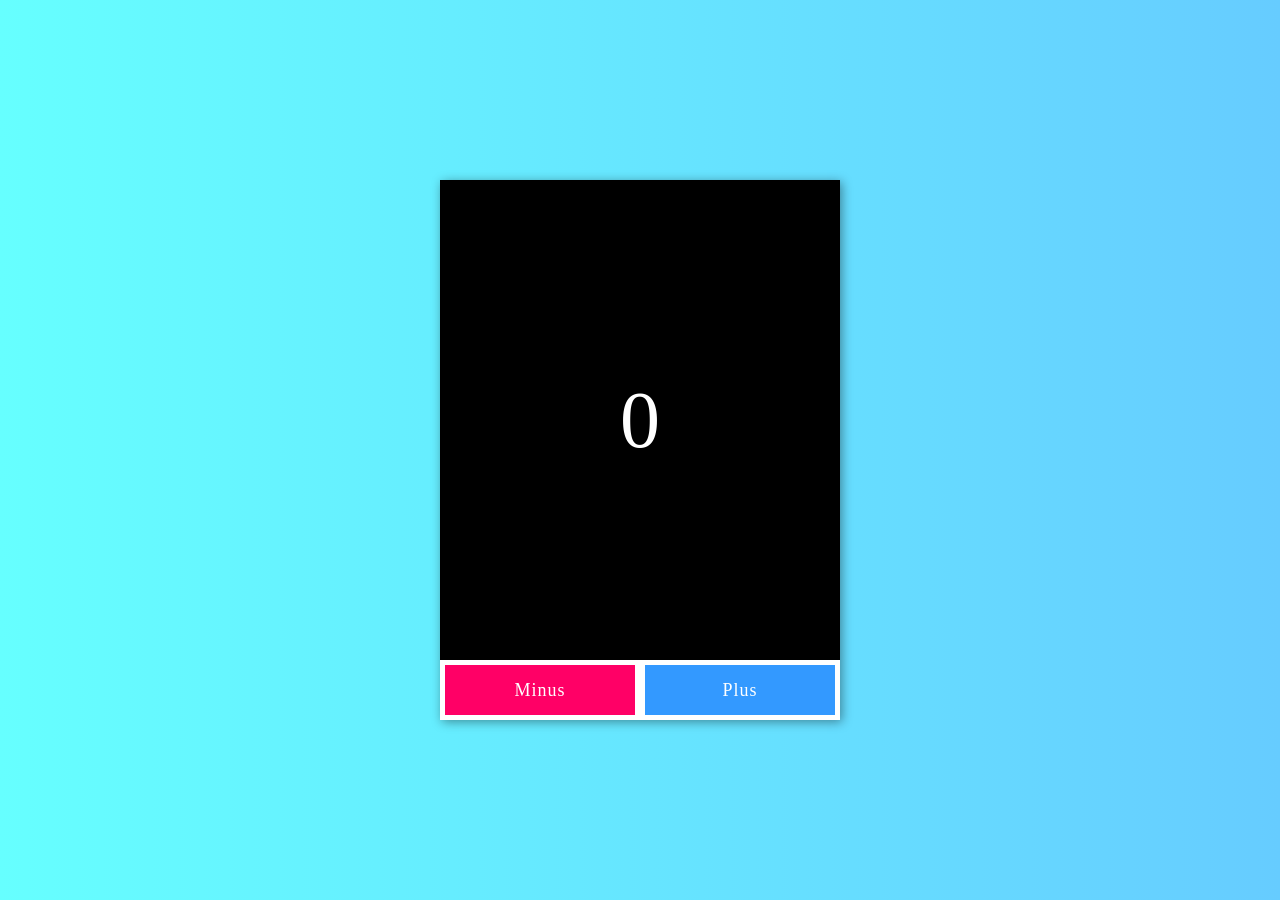
<file: index.html>
<!DOCTYPE html>
<html lang="en">
<head>
    <meta charset="UTF-8">
    <meta http-equiv="X-UA-Compatible" content="IE=edge">
    <meta name="viewport" content="width=device-width, initial-scale=1.0">
    <title>Counter</title>
    <link rel="stylesheet" type="text/css" href="style.css">
</head>
<body>

<div class="container">
    <div class="box">
        <h1 id="counter">0</h1>
    </div>
    <div class="buttons">
        <button class="minus" onclick="minus()">Minus</button>
        <button class="plus" onclick="plus()">Plus</button>
    </div>
</div>
<script type="text/javascript">
    let count = 0;
    let counter = document.getElementById('counter');
    function minus(){
        if (count == 0){
            count = 0
        }else {
            count = count -1;
        }
        counter.innerHTML = count;
    }
    function plus(){
        count = count + 1;
        counter.innerHTML = count;
    }
</script>
</body>
</html>
</file>
<file: style.css>
* {
    margin: 0;
    padding: 0;
    font-family: serif;
    box-sizing: border-box;
}

body {
    height: 100vh;
    background: linear-gradient(to right, #66ffff, #66ccff);
    display: flex;
    justify-content: center;
    align-items: center;
}

.container {
    width: 400px;
    height: 60vh;
    background: white;
    display: flex;
    flex-direction: column;
    box-shadow: 2px 2px 10px rgba(0,0,0,0.4);
}

.box {
    flex: 1;
    display: flex;
    justify-content: center;
    align-items: center;
    background-color: black;
    color: white;
}

.box h1 {
    font-size: 80px;
    font-weight: normal;
}

.buttons {
    display: flex;
}

.buttons button {
    flex: 1;
    margin: 5px;
    height: 50px;
    border: none;
    outline: none;
    font-size: 18px;
    letter-spacing: 1px;
    cursor: pointer;
}

.minus {
    background-color: #ff0066;
    color: white;
}

.plus {
    background-color: #3399ff;
    color: white;
}
</file>
